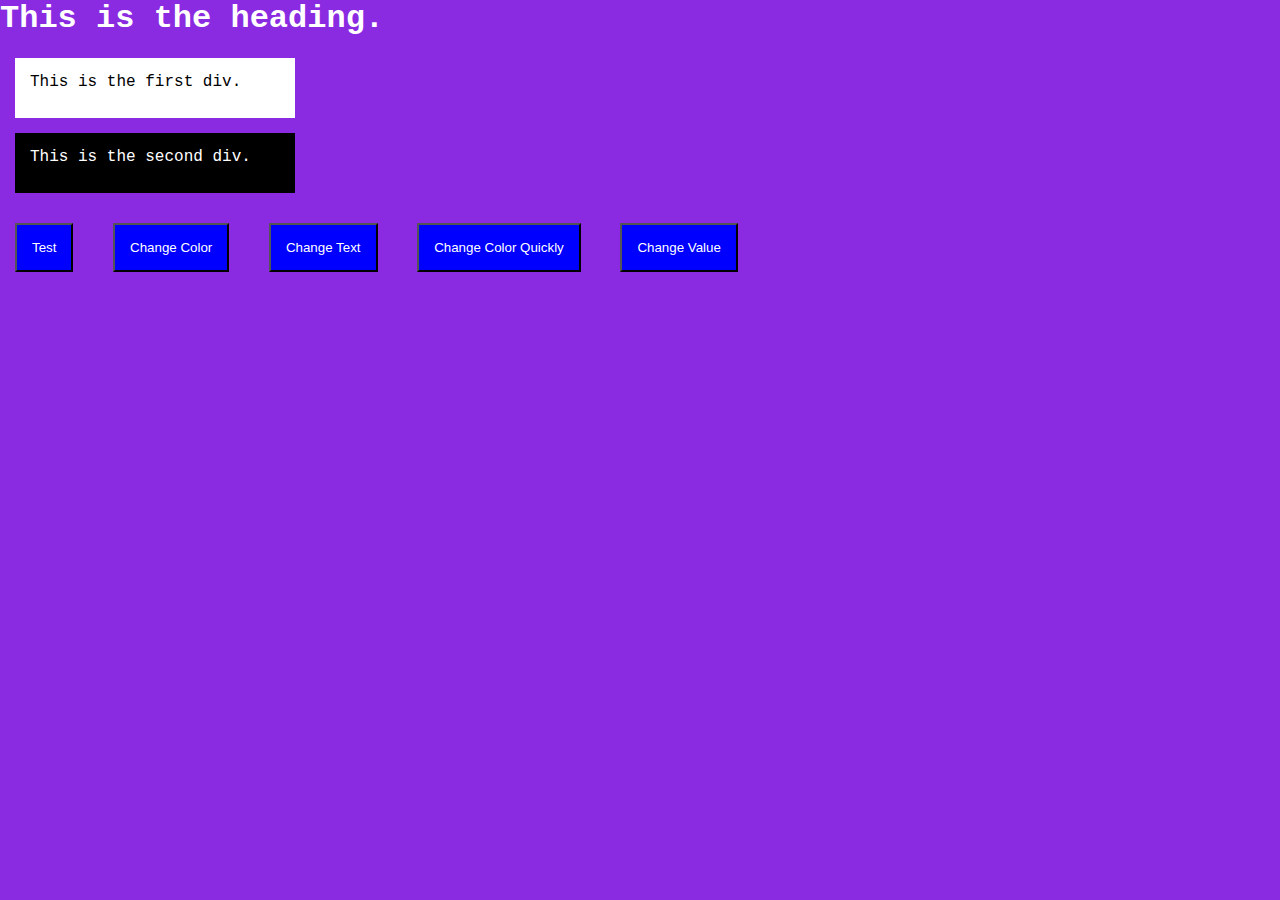
<file: P_1/index.htm>
<html>
    <head>
        <title>Home</title>
        <link rel="stylesheet" type="text/css" href="css/index.css">
        <script src="js/index.js"></script>
    </head>
    <body>
        <h1>This is the heading.</h1>
        <div id="first" class = "f">
            This is the first div.
        </div>
        <div id="second" class = "s">
            This is the second div.
        </div>
        <input type="button" value="Test" onclick="change()">
        <input type="button" value="Change Color" onclick="changeColor()">
        <input type="button" value="Change Text" onclick="changeText()">
        <input type="button" value="Change Color Quickly" onclick="changeColorQuick()">
        <input type="button" id = "ch" value="Change Value" onclick="changeValue()">
    </body>
</html>
</file>
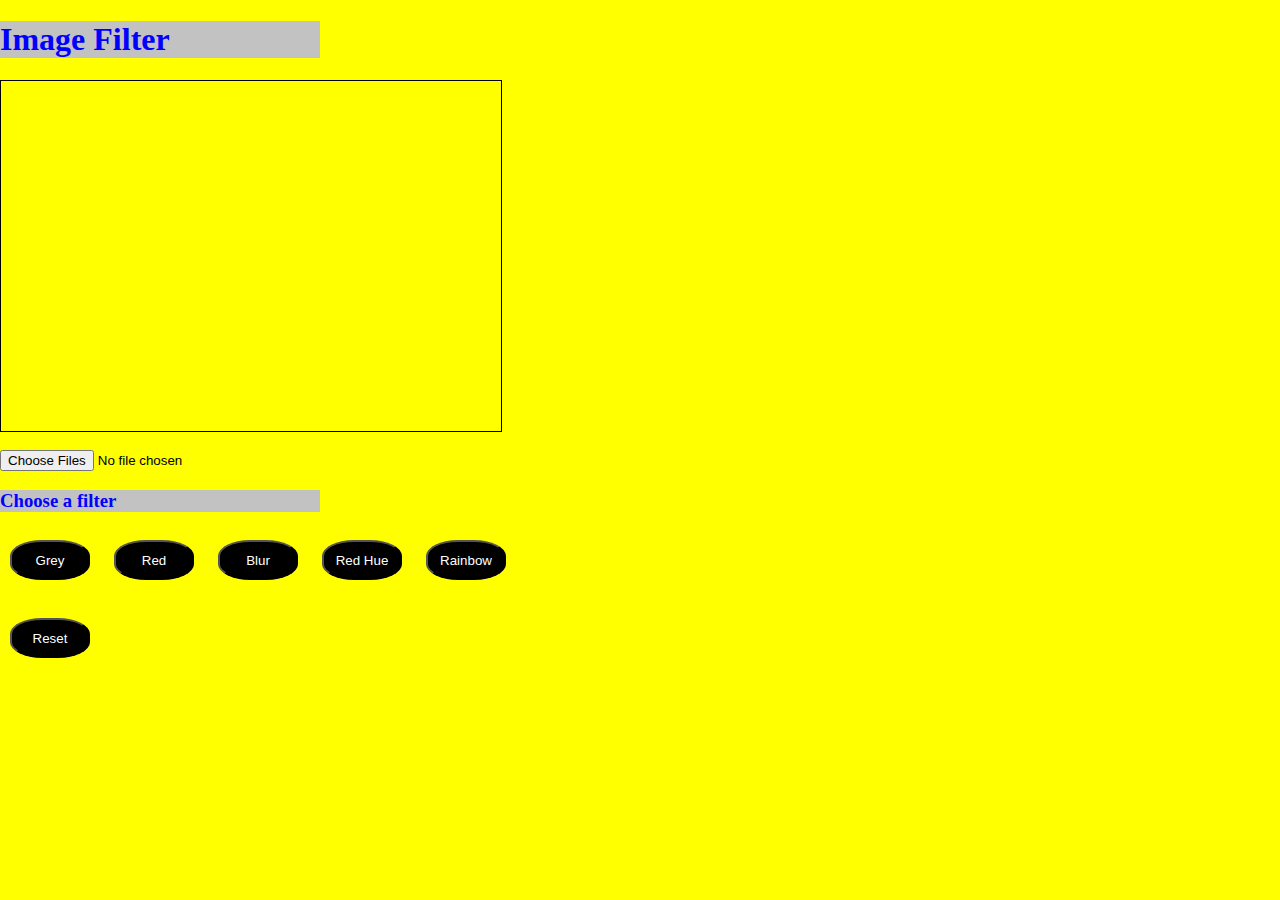
<file: P_10_Filter/index.htm>
<!DOCTYPE html>
<html>

    <head>

        <title>
            Home
        </title>
        <link rel="stylesheet" href="css/style.css" type="text/css">

    </head>

    <body>

        <h1>
            Image Filter
        </h1>

        <canvas id = "can"></canvas>
        <br>
        <input type = "file" multiple = "false" accept = "image/*" onchange = "uploadImage()" id = "img">
        <h3>
            Choose a filter
        </h3>
        <input type = "button" value = "Grey" onclick = "doGrey()" class = "btn">
        <input type = "button" value = "Red" onclick = "doRed()" class = "btn">
        <input type = "button" value = "Blur" onclick = "doBlur()" class = "btn">
        <input type = "button" value = "Red Hue" onclick = "doRedHue()" class = "btn">
        <input type = "button" value = "Rainbow" onclick = "doRainbow()" class = "btn">
        <br>
        <br>
        <input type = "button" value = "Reset" onclick = "doReset()" class = "btn">
        <script src = "https://www.dukelearntoprogram.com//course1/common/js/image/SimpleImage.js"></script>
        <script src="js/script.js"></script>

    </body>

</html>
</file>
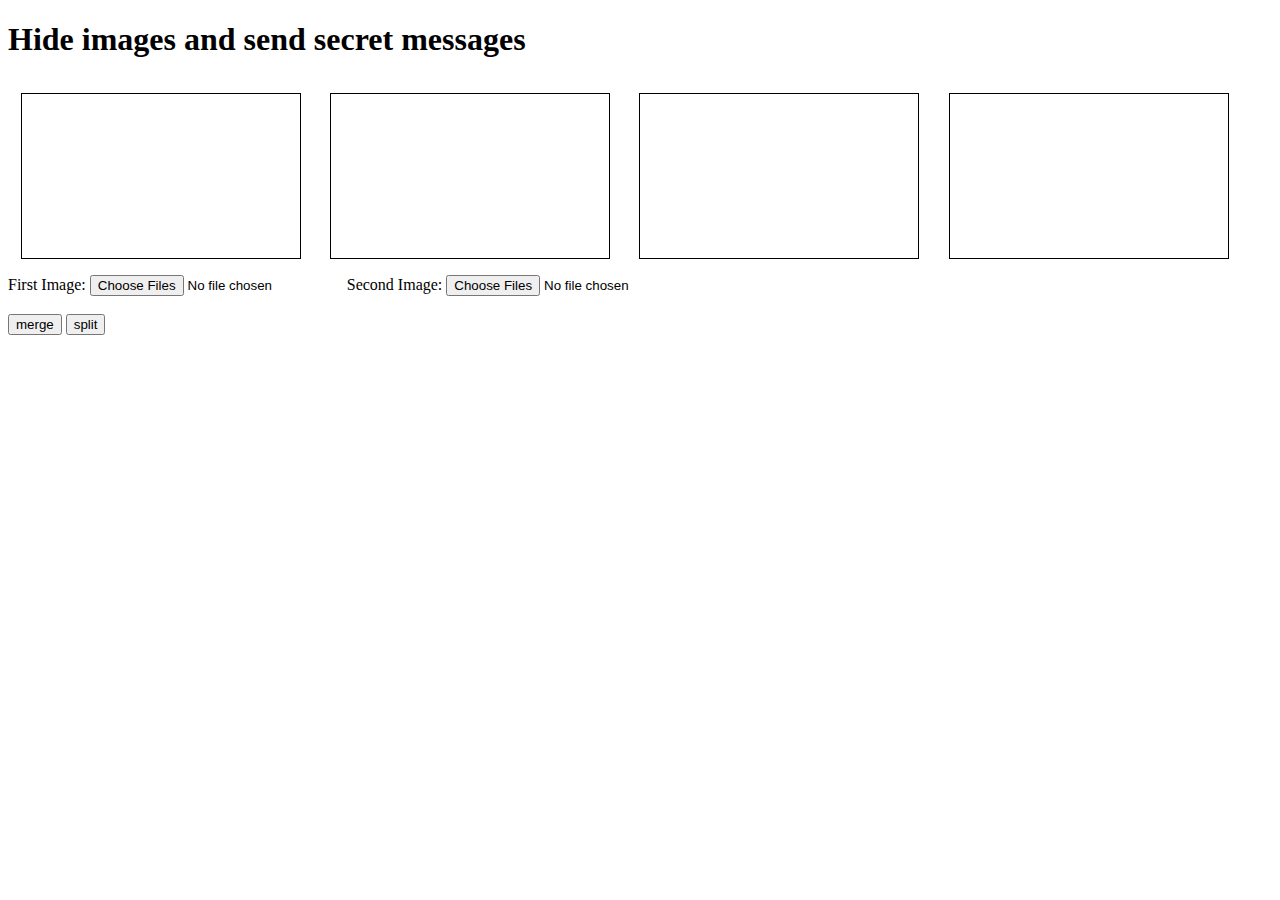
<file: P_11_steganography/index.htm>
<!DOCTYPE html>
<html lang="en">

    <head>

        <title>
            Steganography
        </title>
        <link rel="stylesheet" href="css/style.css" type="text/css">
        <meta charset="utf-8">

    </head>

    <body>

        <h1>Hide images and send secret messages</h1>
        <canvas class = "can" id="can1"></canvas>
        <canvas class = "can" id="can2"></canvas>
        <canvas class = "can" id="can3"></canvas>
        <canvas class = "can" id="can4"></canvas>
        <br>
        First Image:
        <input type = "file" multiple = "false" accept = "image/*" onchange = "uploadImage1()" id = "img1">
        Second Image:
        <input type = "file" multiple = "false" accept = "image/*" onchange = "uploadImage2()" id = "img2">
        <br><br>
        <input type="button" value="merge" onclick="combineImage()" id="merge">
        <input type="button" value="split" onclick="getImage()" id="split">

        <script src="js/script.js"></script>
        <script src = "https://www.dukelearntoprogram.com//course1/common/js/image/SimpleImage.js"></script>

    </body>
</html>
</file>
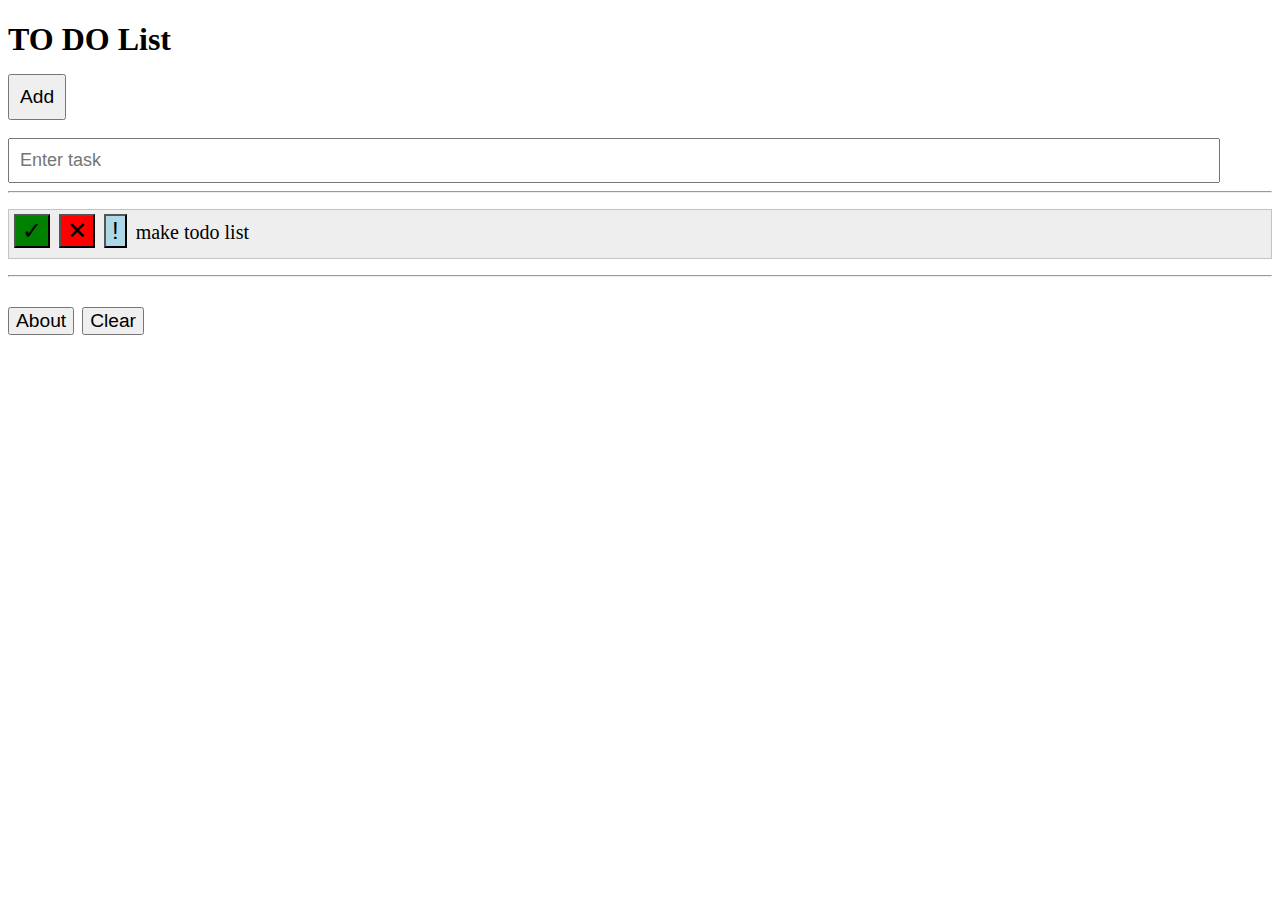
<file: P_2_TODO list/index.htm>
<!DOCTYPE html>
<html>

<head>
    <title>TODO List</title>
    <link rel="stylesheet" type="text/css" href="css/style.css">
    <script src="js/script.js"></script>
</head>

<body>

<h1 id="myHeader">TO DO List</h1>


<input type = "button" id = "addButton" value = "Add" onClick = "addTask()">
<br><br>
<input type = "text" id = "input" placeholder = "Enter task">
<br>
 <hr>

<ul id="tasks">

  <li>

    <input type="button" class="done" onclick="markDone(this.parentNode)" value="&#x2713;" />

    <input type="button" class="remove" onclick="remove(this.parentNode)" value="&#x2715;" />
    
    <input type="button" class="important" onclick="important(this.parentNode)" value="!" />

    make todo list

  </li>

 </ul>

<hr>

<br>



<div id = "divabout">

</div>
  <input type = "button", value = "About", onClick = "doAbout()">
  <input type = "button", value = "Clear", onClick = "clearAbout()">
</file>
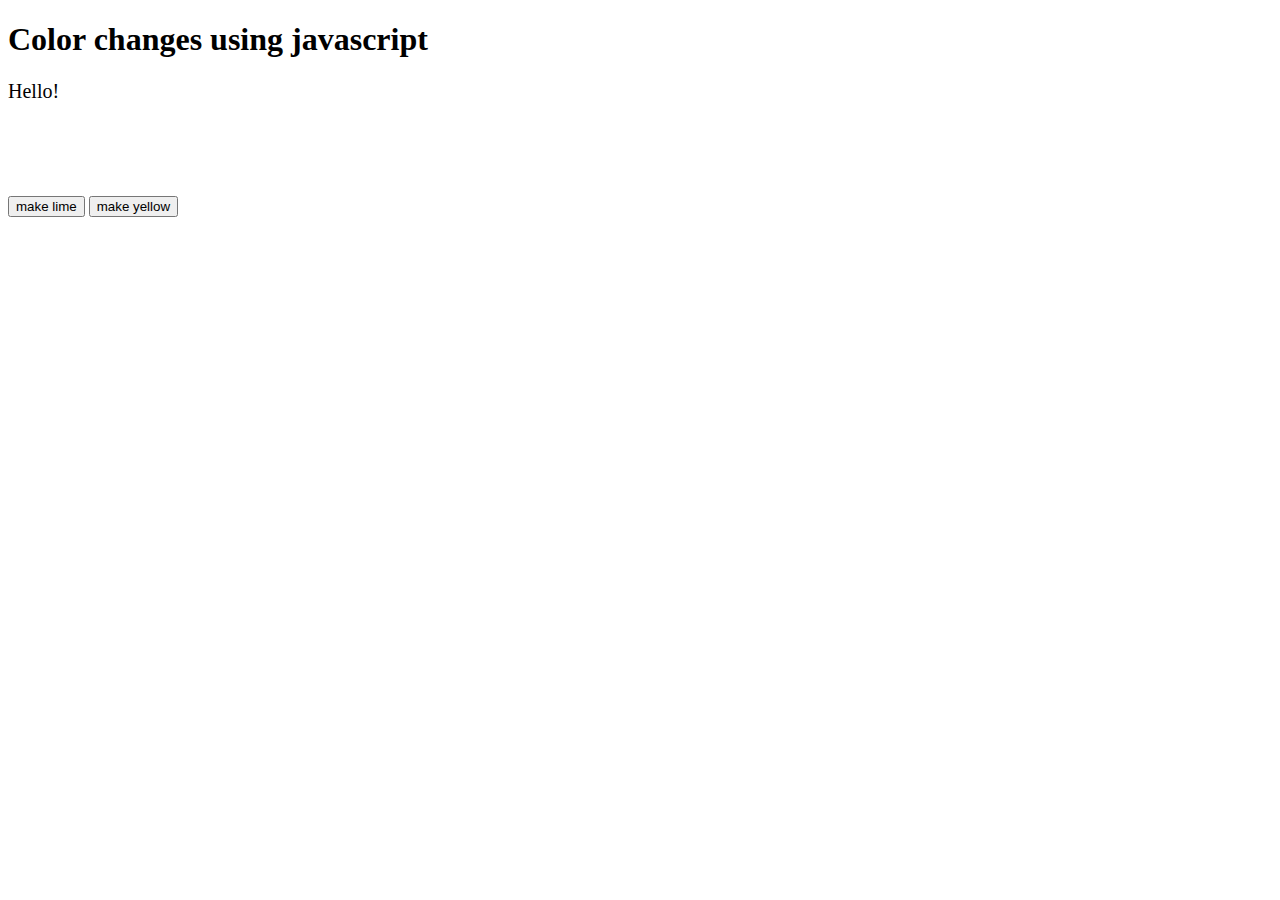
<file: P_3/index.html>
<!DOCTYPE html>
<html>

    <head>

        <title>
            Home
        </title>
        <link rel="stylesheet" type="text/css" href="css/style.css">
        <script src="js/color.js"></script>

    </head>
    
    <body>

        <h1>Color changes using javascript</h1>
        <div id="getThis">
            Hello!
        </div>
        <p>
        <input type="button" value="make lime" onclick="makeLime()">
        <input type="button" value="make yellow" onclick="makeYellow()">
        </p>

    </body>

</html>
</file>
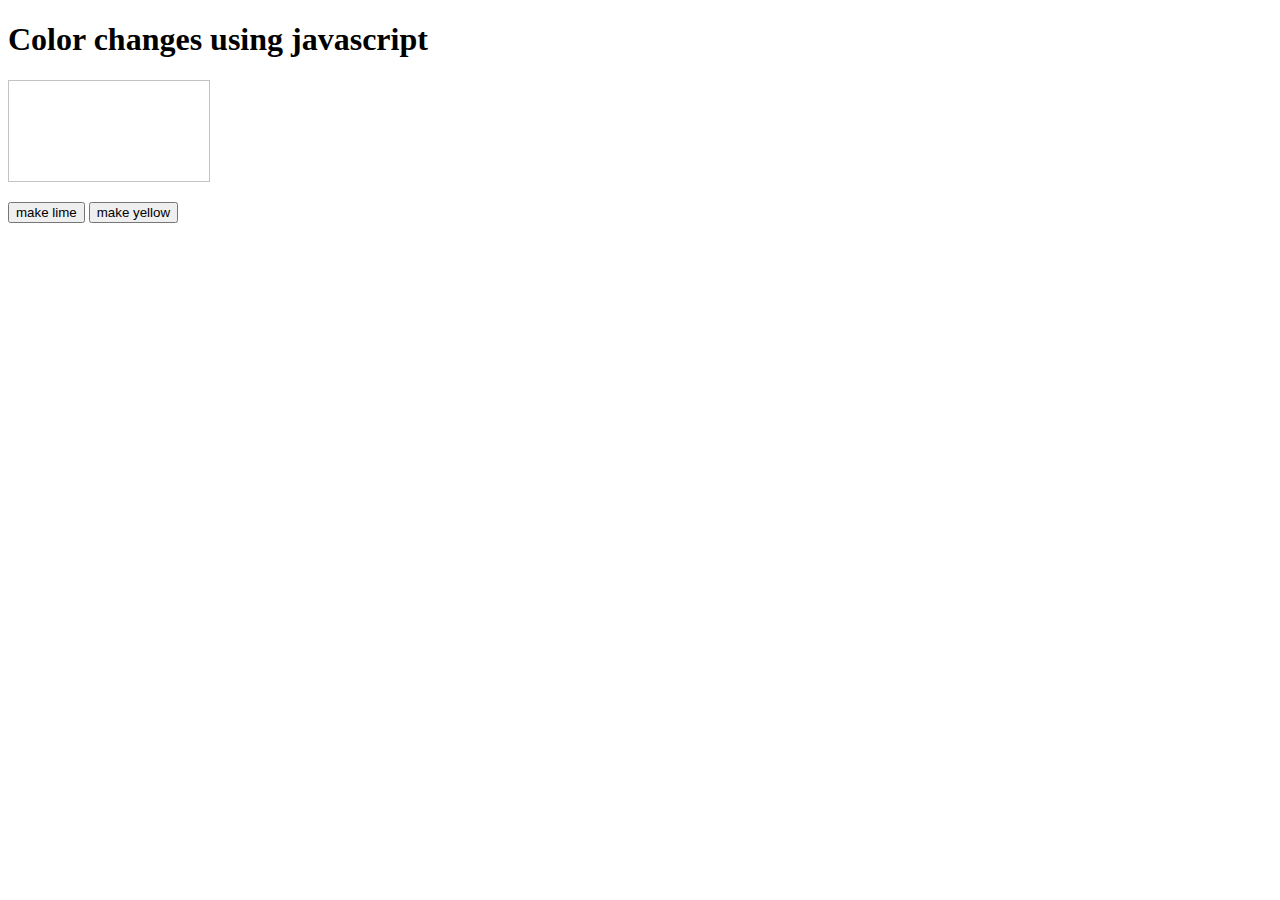
<file: P_4_canvas/index.htm>
<!DOCTYPE html>
<html>
    
    <head>

        <title>
            Home
        </title>
        <link rel="stylesheet" type="text/css" href="css/canvas.css">
        <script src="js/canvas.js"></script>

    </head>

    <body>

        <h1>Color changes using javascript</h1>
        <canvas id="getThis">
   
        </canvas>
        <p>
        <input type="button" value="make lime" onclick="makeLime()">
        <input type="button" value="make yellow" onclick="makeYellow()">
        </p>

    </body>

</html>
</file>
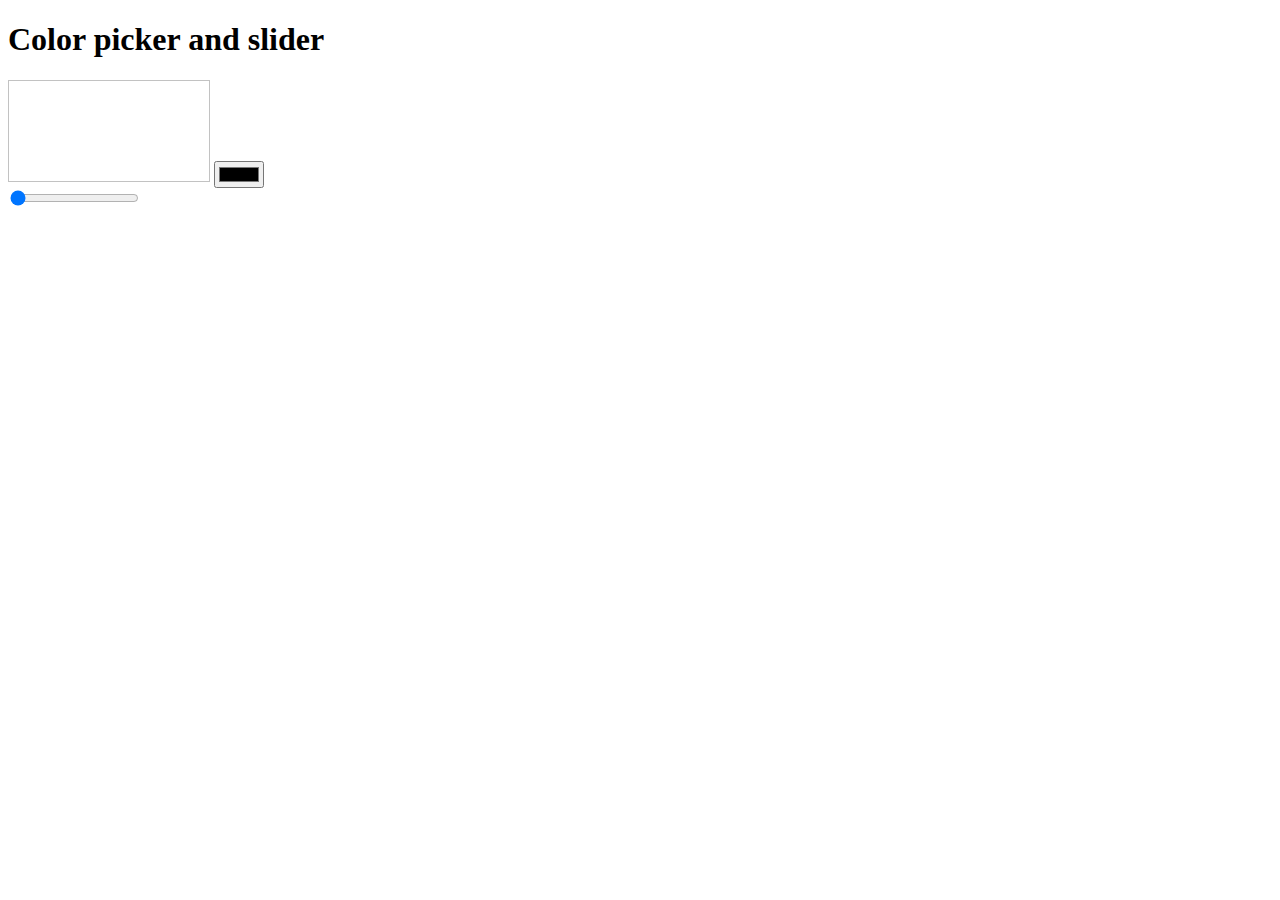
<file: P_5_Event/index.htm>
<!DOCTYPE html>
<html>

    <head>

        <title>
            Home
        </title>
        <link rel="stylesheet" type="text/css" href="css/style.css">
        <script src="js/script.js"></script>

    </head>

    <body>

        <h1>Color picker and slider</h1>
        <canvas id = "canv"></canvas>
        <input type = "color" id = "col" onchange = "setColor()">
        <br>
        <input type = "range" min = "10" max = "100" value = "10" id = "num" oninput = "setSquare()">

    </body>
    
</html>
</file>
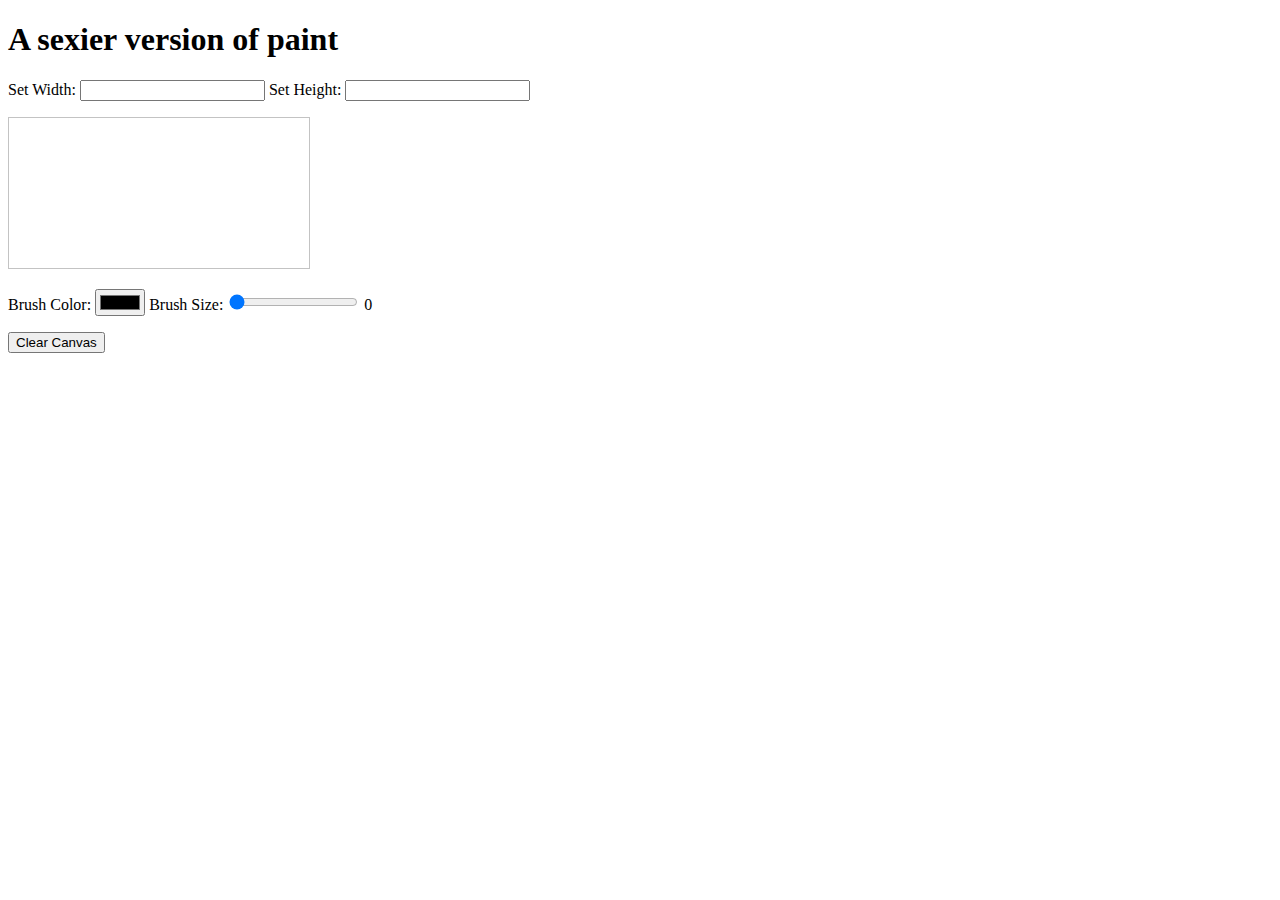
<file: P_6_Paint/index.htm>
<!DOCTYPE html>
<html>

    <head>

        <title>
            Paint
        </title>
        <link rel="stylesheet" type="text/css" href="css/style.css">
        
    </head>

    <body>

        <h1>A sexier version of paint</h1>
        <p>
            Set Width:
            <input type = "text" onChange = "setWidth(this.value)">
            Set Height:
            <input type = "text" onChange = "setHeight(this.value)">
        </p>
        <canvas id = "canvas1" onmousedown = "startPaint()", onmousemove = "doPaint(event.offsetX,event.offsetY)", onmouseup = "endPaint()"></canvas>
        <p>
            Brush Color:
            <input type = "color" value = "#000" onchange = "changeColor(this.value)">
            Brush Size:
            <input type = "range" min = "1" max = "50" value = "1" id = "sizeInput" oninput = "resizeBrush(this.value)">
            <output id = "sizeOutput">0</output>
        </p>
        <p>
            <input type = "button" value = "Clear Canvas" id = "clear" onClick = "clearCanvas()">
        </p>
        <script src="js/script.js"></script>

    </body>

</html>
</file>
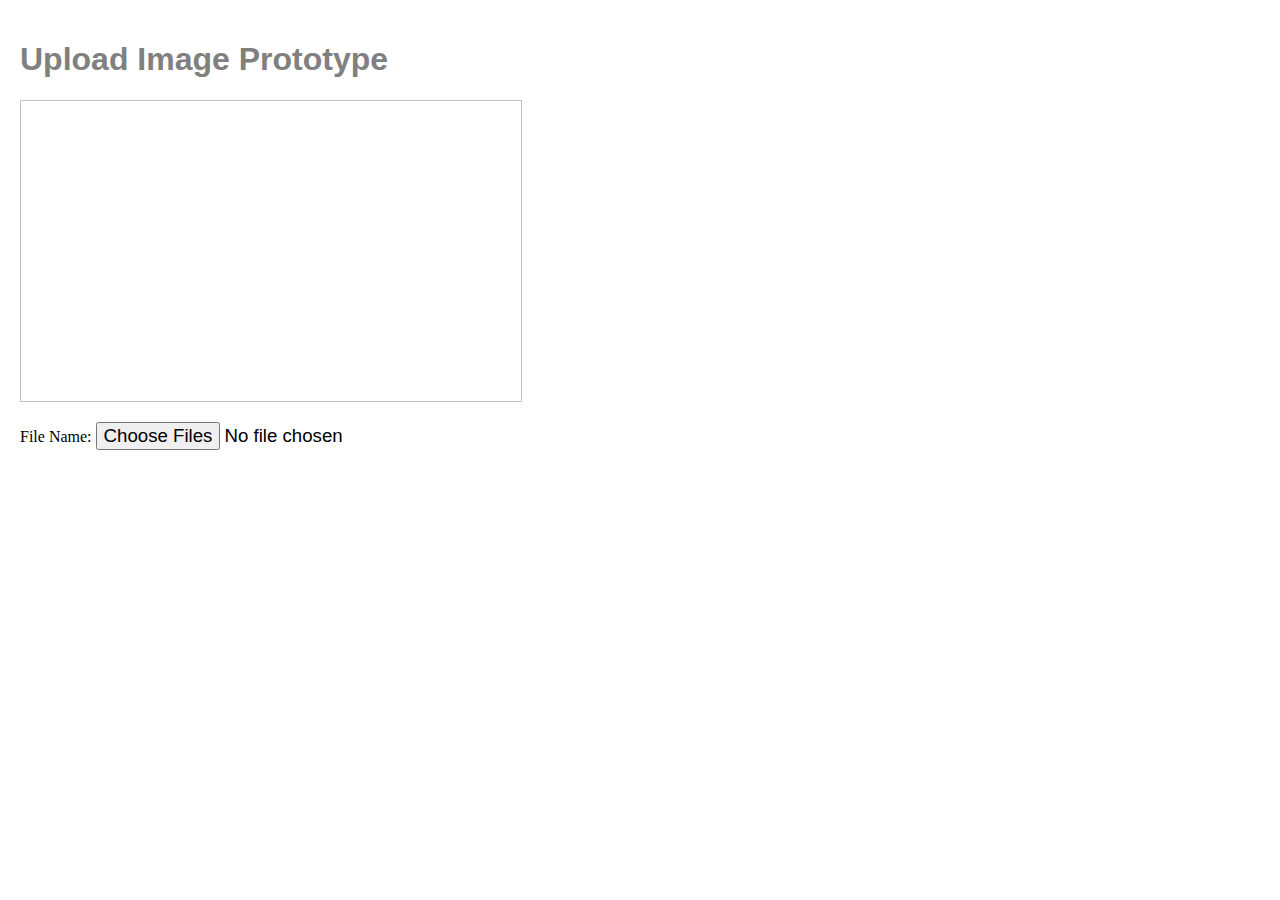
<file: P_7_Image/index.htm>
<!DOCTYPE html>
<html>

    <head>

        <title>
            Home
        </title>
        <link rel="stylesheet" type="text/css" href="css/style.css">

    </head>

    <body>

        <h1>Upload Image Prototype</h1>
        <canvas id = "can"></canvas>
        <br>
        <p>
            File Name: 
            <input type = "file" multiple = "false" accept = "image/*" id = "img" onchange = "upload()">
        </p>
        <script src = "https://www.dukelearntoprogram.com//course1/common/js/image/SimpleImage.js"></script>
        <script src="js/script.js"></script>

    </body>

</html>
</file>
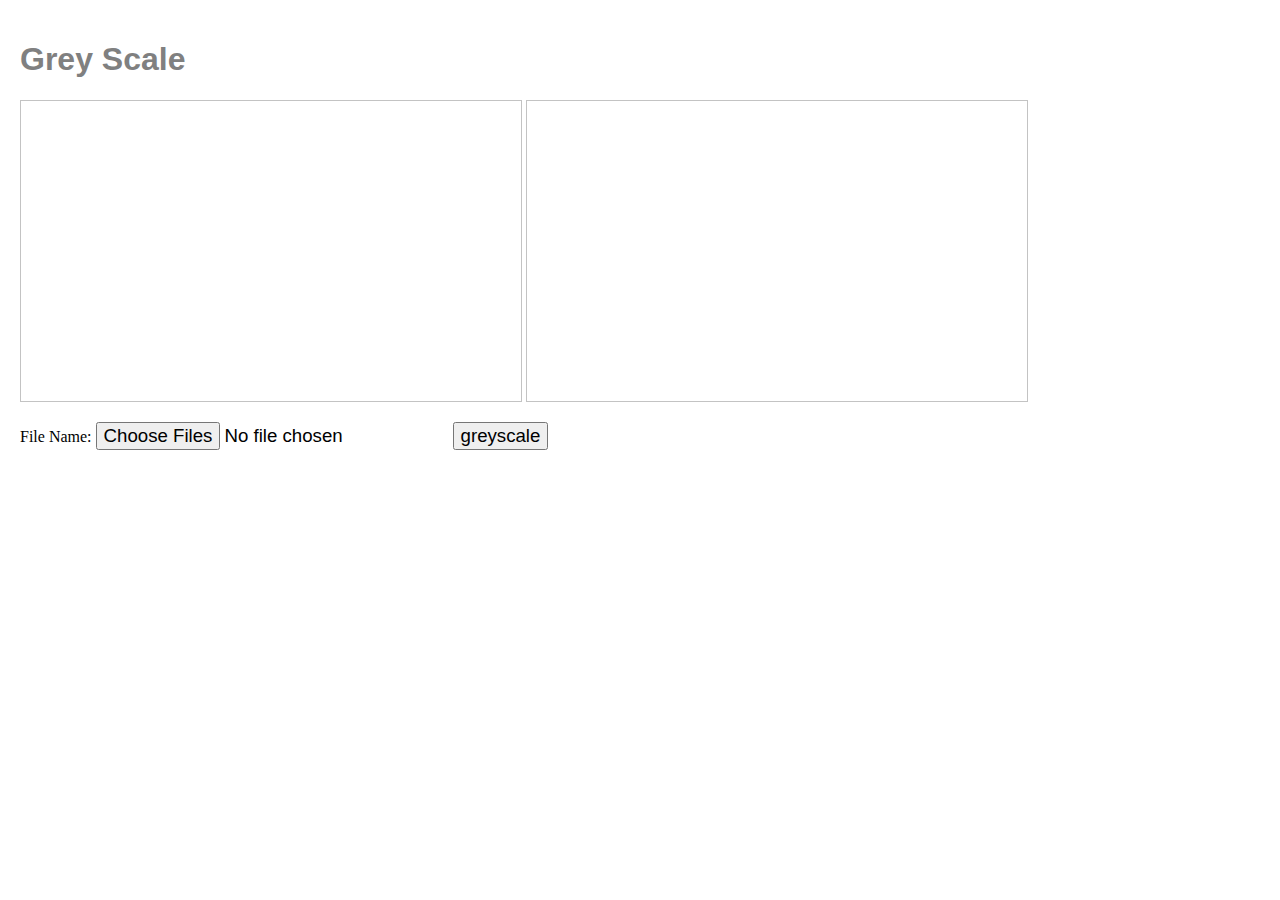
<file: P_8_greyScale/index.htm>
<!DOCTYPE html>
<html>

    <head>

        <title>
            Home
        </title>
        <link rel="stylesheet" type="text/css" href="css/style.css">

    </head>

    <body>

        <h1>Grey Scale</h1>
        <canvas id = "can1" class = "can"></canvas>
        <canvas id = "can2" class = "can"></canvas>
        <br>
        <p>
            File Name: 
            <input type = "file" multiple = "false" accept = "image/*" id = "img" onchange = "upload()">
            <input type = "button" id = "grey" value = "greyscale" onClick = "greyScale()">
        </p>
        <script src = "https://www.dukelearntoprogram.com//course1/common/js/image/SimpleImage.js"></script>
        <script src="js/script.js"></script>

    </body>

</html>
</file>
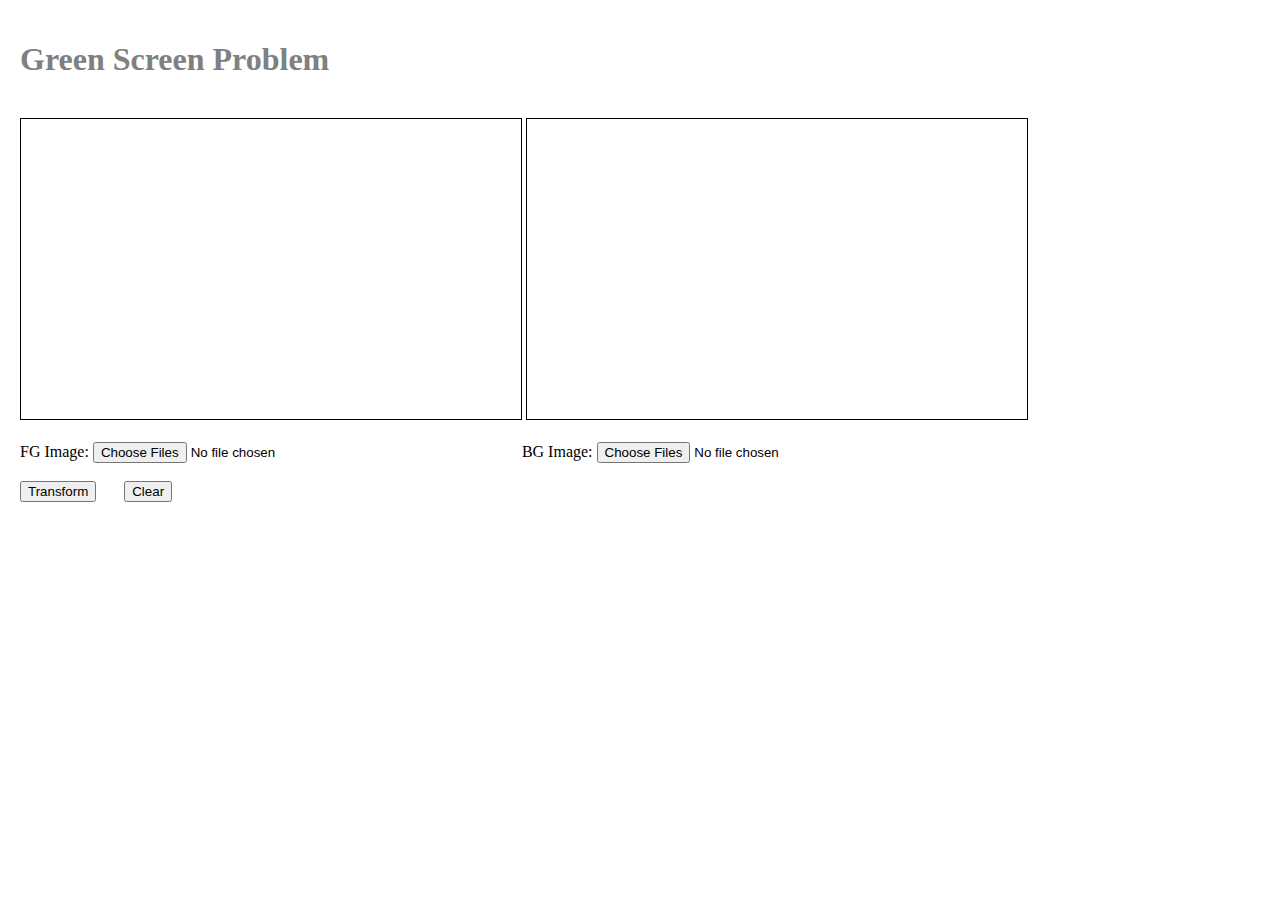
<file: P_9_greenScreen/index.htm>
<!DOCTYPE html>
<html>

    <head>

        <title>Green Screen</title>
        <link rel="stylesheet" href="css/style.css" type="text/css">

    </head>

    <body>

        <h1>
            Green Screen Problem
        </h1>
        <br>
        <canvas id="can1" class="can"></canvas>
        <canvas id="can2" class="can"></canvas>
        <br><br>
        FG Image: 
        <input type="file" multiple = "false" accept="image/*" id="fgImage" onchange="fgImage()">
        &nbsp;&nbsp;&nbsp;&nbsp;&nbsp;&nbsp;&nbsp;&nbsp;&nbsp;&nbsp;&nbsp;&nbsp;&nbsp;&nbsp;&nbsp;&nbsp;&nbsp;&nbsp;&nbsp;&nbsp;&nbsp;&nbsp;&nbsp;&nbsp;&nbsp;&nbsp;&nbsp;&nbsp;&nbsp;&nbsp;&nbsp;&nbsp;&nbsp;&nbsp;&nbsp;&nbsp;&nbsp;&nbsp;&nbsp;&nbsp;&nbsp;&nbsp;
        BG Image: 
        <input type="file" multiple = "false" accept="image/*" id="bgImage" onchange="bgImage()">
        <br><br>
        <input type="button" value="Transform" id="toGreen" onclick="toGreen()">
        &nbsp;&nbsp;&nbsp;&nbsp;&nbsp;
        <input type="button" value="Clear" id="clearScreen" onclick="clearScreen()">



        <script src = "https://www.dukelearntoprogram.com//course1/common/js/image/SimpleImage.js"></script>
        <script src="js/script.js"></script>

    </body>

</html>
</file>
<file: P_1/css/index.css>
body{
    margin: 0;
    padding: 0;
    border: 5px;
    font-size: 1em;
    font-family: 'Courier New', Courier, monospace;
    background-color: blueviolet;
    color: white;
}
#first{
    height: 30px;
    width: 250px;
    margin: 15px;
    padding: 15px;
}
.f{
    background-color: white;
    color: black;
}
#second{
    height: 30px;
    width: 250px;
    margin: 15px;
    padding: 15px;
}
.s{
    background-color: black;
    color: white;
}
input{
    margin: 15px;
    padding: 15px;
    background-color: blue;
    color: white;
}
.cl1{
    background-color: black;
    color: white;
}
.cl2{
    background-color: white;
    color: black;
}
</file>
<file: P_10_Filter/css/style.css>
body{
  
    padding: 0;
    margin: 0;
    background-color: Yellow;
    
  }
  
  h1{
    
    background-color: #c2c2c2;
    width: 25%;
    color: blue;
    
  }
  
  #can{
    
    border: 1px solid black;
    height: 350px;
    width: 500px;
    display: block;
    
  }
  
  h3{
    
    background-color: #c2c2c2;
    width: 25%;
    color: blue;
  }
  
  .btn{
    
    background-color: black;
    color: white;
    border-radius: 40%;
    display: inline-block;
    transition: 0.6s;
    cursor: pointer;
    margin: 10px;
    padding: 10px;
    width: 80px;
    height: 40px;
  }
  
  .btn:hover{
    
    color: black;
    background-color: white;
    height: 50px;
    width: 100px;
  }
</file>
<file: P_11_steganography/css/style.css>
.can{

    width: 18%;
    height: 25%;
    border: 1px solid black;
    margin: 1%;
    padding: 2%;

}
</file>
<file: P_2_TODO list/css/style.css>
ul {
    padding-left: 0;
 }
 

 
 li {
    list-style-type: none;
    background-color: #eee;
    border: 1px solid #c3c3c3;
    padding: 10px 0px 10px 5px;
    font-size: 20px;
 }
 
 

 
 .done {
   background-color: green;
 }
 
 .remove{
     background-color:red;
 }
 

 
 li.finished {
   color: white;
   background-color: grey;
   text-decoration: line-through;
 }
 
 input[type="text"] {
    font-size: 18px;
    width: 94%;
    padding: 10px;
 }
 
 input[type="button"] {
    font-size: 1.2em;
    margin: -6px 4px 0px 0px;
 }
 
 #addButton {
    padding: 10px;
 }
 

 
 .aboutcolor {
   background-color: yellow;
 }
 

 
 #divabout {
   width: 300px;
   font-size: 20px;
   margin: 10px;
 }
 
 .important{
   background-color: lightblue;
 }
</file>
<file: P_3/css/style.css>
div{
    width: 200px;
    height: 100px;
    font-size: 20px;
}
</file>
<file: P_4_canvas/css/canvas.css>
canvas{
    width: 200px;
    height: 100px;
    border: 1px solid #c3c3c3;    
}
</file>
<file: P_5_Event/css/style.css>
#canv{
    height: 100px;
    width: 200px;
    border: 1px solid #c2c2c2;
  }
</file>
<file: P_6_Paint/css/style.css>
canvas{
    border: 1px solid #c3c3c3;
  }

  canvas:hover{
    cursor: pointer;
  }
</file>
<file: P_7_Image/css/style.css>
h1{
    font-family: Arial;
    color: grey;
  }
  
  body{
    margin: 10px;
    padding: 10px;
  }
  
  #can{
    height: 300px;
    width: 500px;
    border: 1px solid #c3c3c3;
  }
  
  input{
    font-size: 14pt;
  }
</file>
<file: P_8_greyScale/css/style.css>
h1{
    font-family: Arial;
    color: grey;
  }
  
  body{
    margin: 10px;
    padding: 10px;
  }
  
  .can{
    height: 300px;
    width: 500px;
    border: 1px solid #c3c3c3;
  }
  
  input{
    font-size: 14pt;
  }
</file>
<file: P_9_greenScreen/css/style.css>
body{

    margin: 10px;
    padding: 10px;

}

h1{

    color: grey;

}

.can{

    height: 300px;
    width: 500px;
    border: 1px solid black;
    
}
</file>
